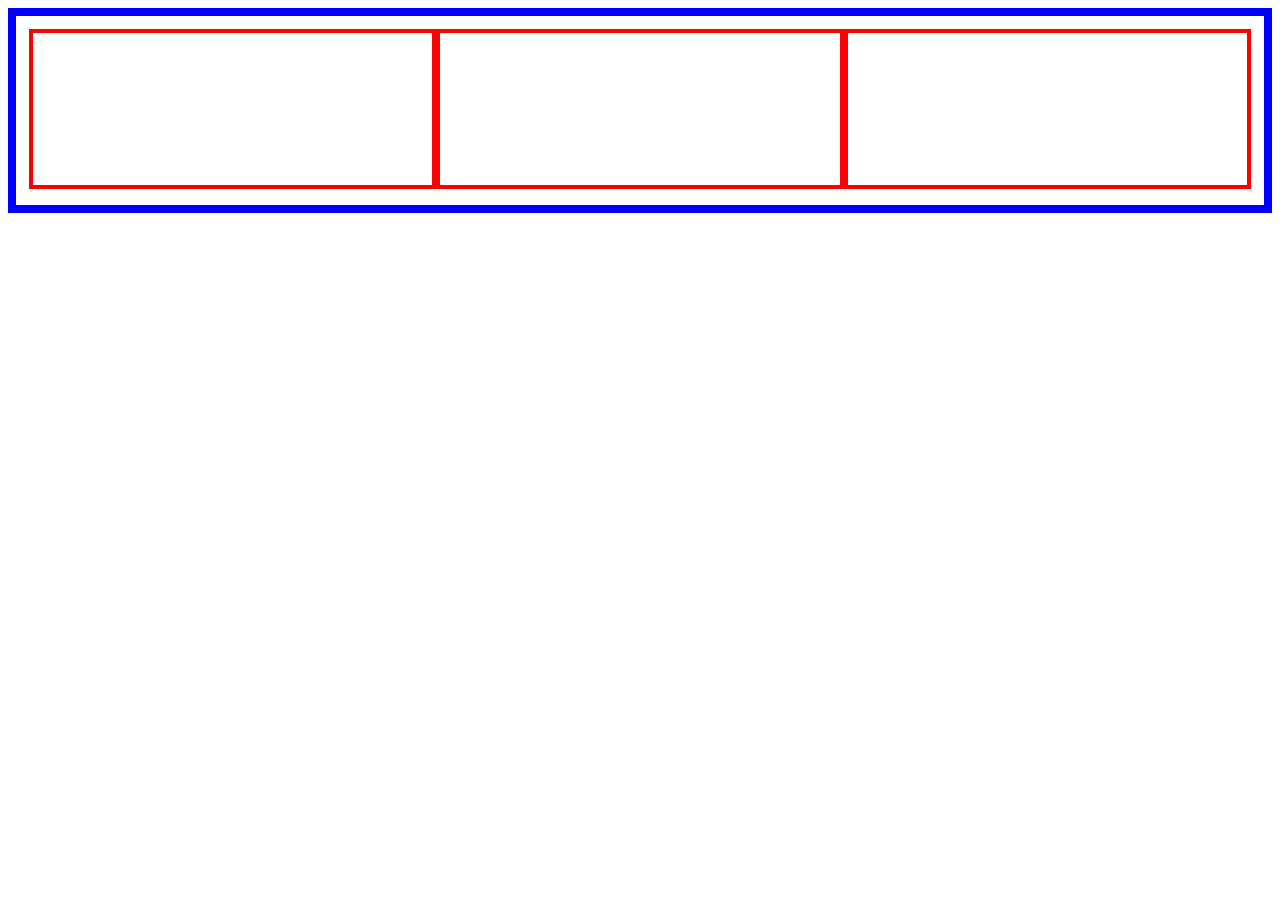
<file: layout-A-html.html>
<!DOCTYPE html>
<html>
    
    <head>
    <title>Layout-A-html</title>
   <style>
        
.col-1 {width: 8.33%;}
.col-2 {width: 16.66%;}
.col-3 {width: 25%;}
.col-4 {width: 33.33%;}
.col-5 {width: 41.66%;}
.col-6 {width: 50%;}
.col-7 {width: 58.33%;}
.col-8 {width: 66.66%;}
.col-9 {width: 75%;}
.col-10 {width: 83.33%;}
.col-11 {width: 91.66%;}
.col-12 {width: 100%;}
       
       
       .outside{
           border:8px solid blue;
           padding:1%;
           
       }
       .inside{
           border: 4px solid red;
           height:10em;
           display:inline-block;
           
          padding:1%;
           
       }
       * {
    box-sizing: border-box;
} 
      

        </style>
    
    <meta name="viewport" content="width=device-width, initial-scale=1.0">
    </head>
    <body>
    
        <div class="outside row "><div class="inside col-4"></div><div class="inside col-4"></div><div class="inside col-4"></div>
          </div>
         
 
    
    
    
    
    
    
    
    
    
    
    </body>
</html>
</file>
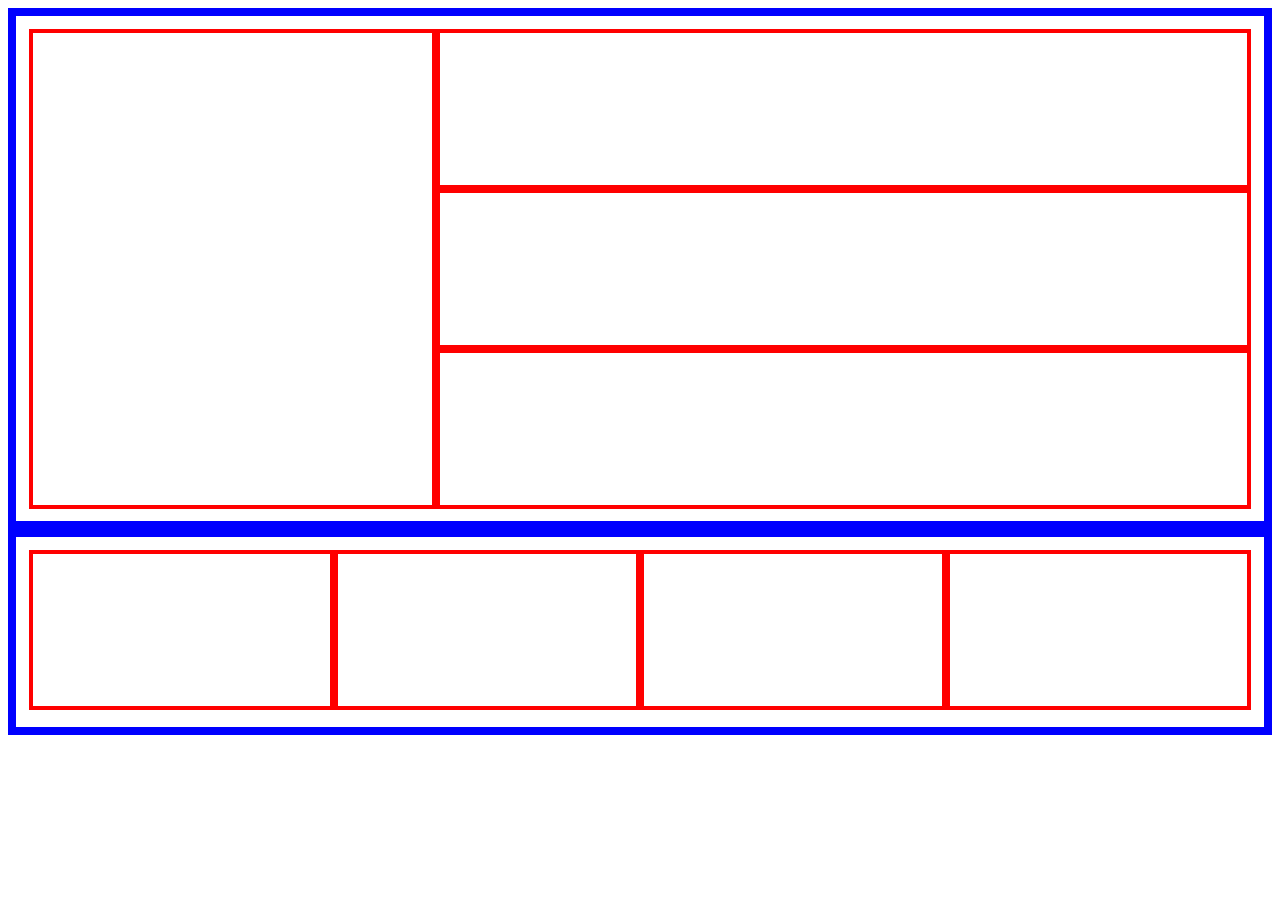
<file: Layout-B-html.html>
<!DOCTYPE html>
<html>
    
    <head>
    <title>Layout-B-html</title>
    
   <style>
          * {
    box-sizing: border-box;
} 
.col-1 {width: 8.33%;}
.col-2 {width: 16.66%;}
.col-3 {width: 25%;}
.col-4 {width: 33.33%;}
.col-5 {width: 41.66%;}
.col-6 {width: 50%;}
.col-7 {width: 58.33%;}
.col-8 {width: 66.66%;}
.col-9 {width: 75%;}
.col-10 {width: 83.33%;}
.col-11 {width: 91.66%;}
.col-12 {width: 100%;}
       
       
       .outside{
           border:8px solid blue;
           
           padding:1%;
           
       }
       .inside
       {
           border: 4px solid red;
           height:10em;
           display:grid;
           }
       
       .lowerinside{ border: 4px solid red;
           height:10em;
           display:inline-block;}
       .tall
       {height:30em;
       border: 4px solid red;
        display:inline-block;
       float:left;}
       
       .lower{ border:8px solid blue;
           
           padding:1%;
           
       }
       .row::after {
    content: "";
    clear: both;
    display: block;}
     
       
      

        </style>
    
    <meta name="viewport" content="width=device-width, initial-scale=1.0">
    </head>
    <body>
    
        <div class="outside"><div class=" tall col-4"></div><div class =" inside col-8"></div><div class ="inside col-8"></div><div class =" inside col-8"></div>
          </div>
         <div class="lower row"><div class="lowerinside col-3"></div><div class="lowerinside col-3"></div><div class="lowerinside col-3"></div><div class="lowerinside col-3"></div>
        </div>
 
    
    
    
    
    
    
    
    
    
    
    </body>
</html>
</file>
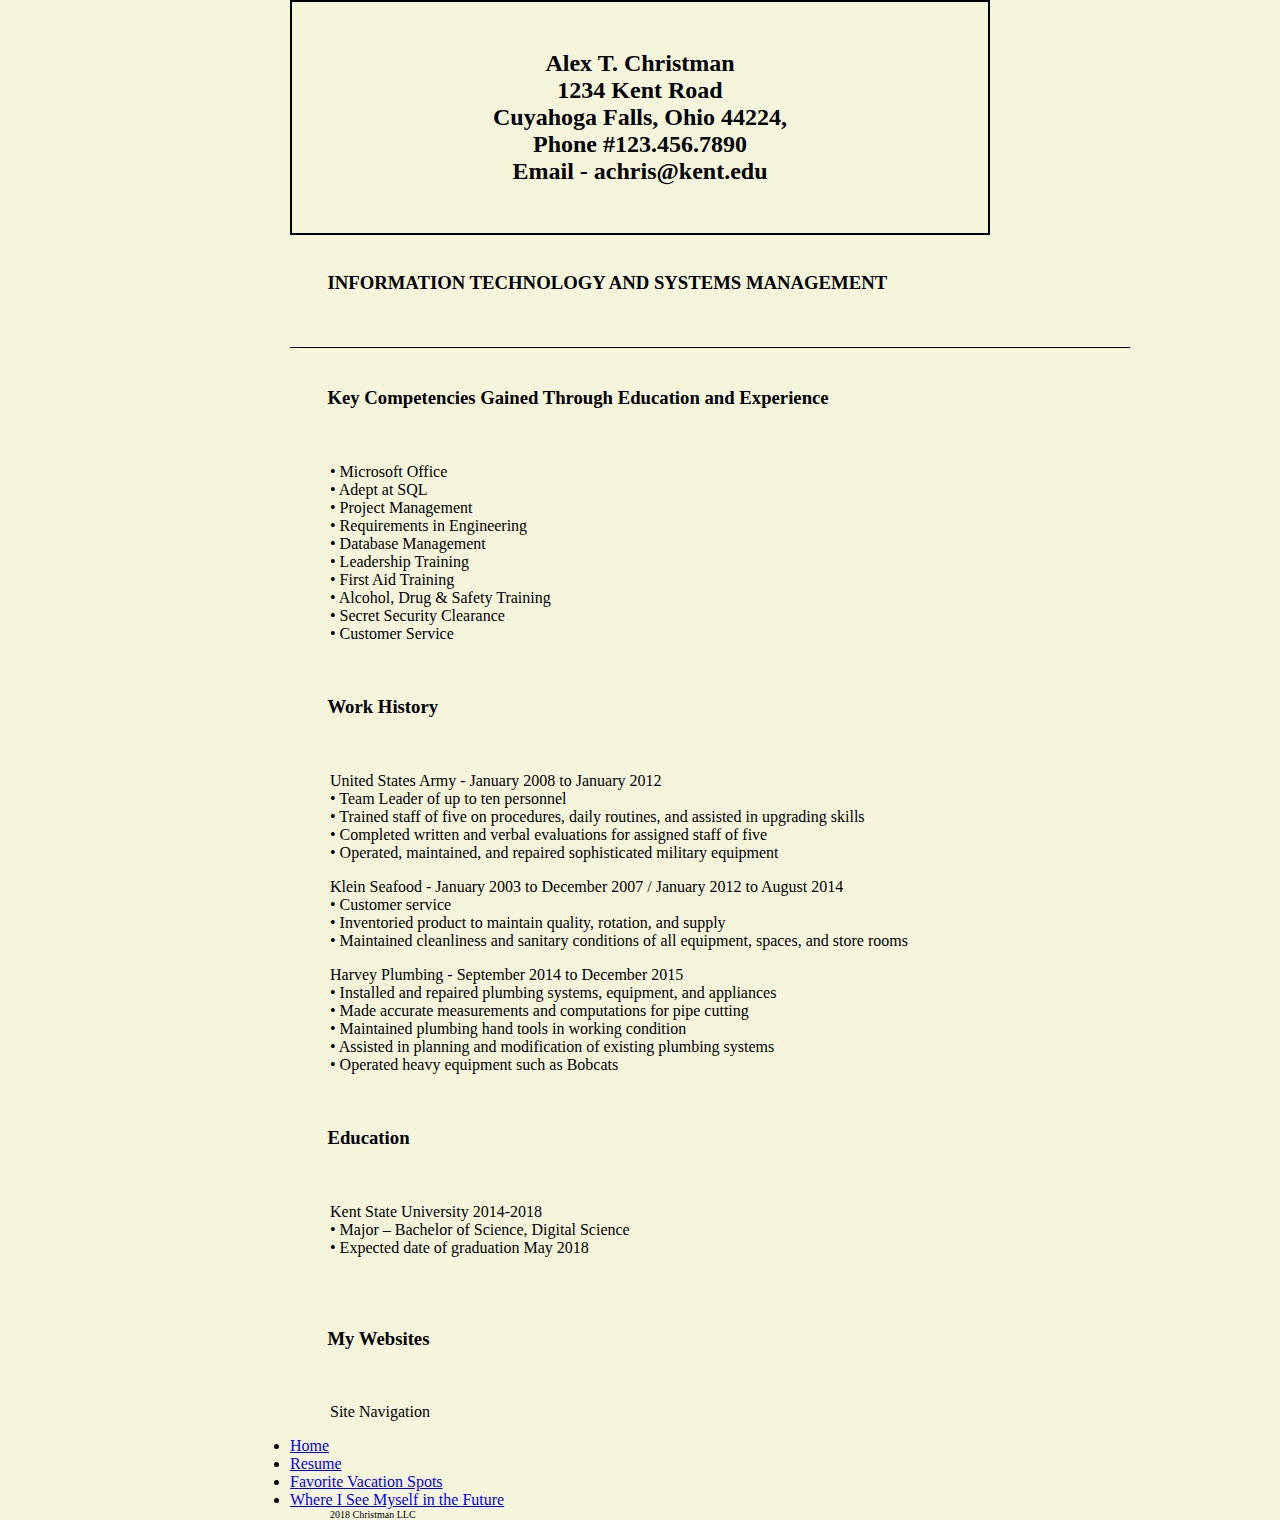
<file: resume.html>
<!DOCTYPE html>
<html>
    
    <head>
    <title>Alex's Resume</title>
    <link rel="stylesheet" type="text/css" href="resumestyle.css">
    </head>
    <body>
    
<h1 class="main">
Alex T. Christman <br>
1234 Kent Road<br> 
Cuyahoga Falls, Ohio 44224, <br>
Phone #123.456.7890<br>
Email - achris@kent.edu 
</h1>


<h3>INFORMATION TECHNOLOGY AND SYSTEMS MANAGEMENT
</h3>
_________________________________________________________________________________________________________

 
<h3> Key Competencies Gained Through Education and Experience </h3>
<ul>
•	Microsoft Office<br>
•	Adept at SQL<br>
•	Project Management<br>
•	Requirements in Engineering<br>
•	Database Management<br>
•	Leadership Training<br>
•	First Aid Training<br>
•	Alcohol, Drug & Safety Training<br>
•	Secret Security Clearance<br>
•	Customer Service
</ul>

<h3> Work History </h3>
<ul>
United States Army - January 2008 to January 2012<br>
•	Team Leader of up to ten personnel<br>
•	Trained staff of five on procedures, daily routines, and assisted in
upgrading skills<br>
•	Completed written and verbal evaluations for assigned staff of five<br>
•	Operated, maintained, and repaired sophisticated military equipment<br>
</ul>
<ul>
Klein Seafood - January 2003 to December 2007 / January 2012 to August 2014 <br>
•	Customer service <br>
•	Inventoried product to maintain quality, rotation, and supply <br>
•	Maintained cleanliness and sanitary conditions of all equipment, spaces,
and store rooms <br>
</ul>
<ul>
Harvey Plumbing - September 2014 to December 2015 <br>
•	Installed and repaired plumbing systems, equipment, and appliances <br>
•	Made accurate measurements and computations for pipe cutting <br>
•	Maintained plumbing hand tools in working condition <br>
•	Assisted in planning and modification of existing plumbing systems <br>
•	Operated heavy equipment such as Bobcats <br>
        </ul>

<h3>Education</h3>

<ul>
Kent State University 2014-2018 <br>
•	Major – Bachelor of Science, Digital Science <br>
•	Expected date of graduation May 2018 <br><br>
</ul>
        <h3>My Websites</h3>

        <ul> Site Navigation</ul>
        <li><a href ="index.html">Home</a> </li>     
            <li><a href ="resume.html">Resume</a></li>                                                                       
            <li><a href ="favorite-vacation.html">Favorite Vacation Spots</a></li>
            <li><a href ="future.html">Where I See Myself in the Future</a></li>
<footer>2018 Christman LLC</footer>
</body>
</html>
</file>
<file: resumestyle.css>
body {max-width: 700px;
    margin: 0 auto;
    background-color: beige;
    
    
}
h1 {
    margin:auto;
    border: 2px solid black;
    padding: 2em;
    text-align: center;
}
h3 {
    margin:auto;
    
    padding: 2em;
    text-align: left;
}
footer {
    font-size: 10px;
    margin-left: 4em;
}
.main {
    font-size: 150%
}
</file>
